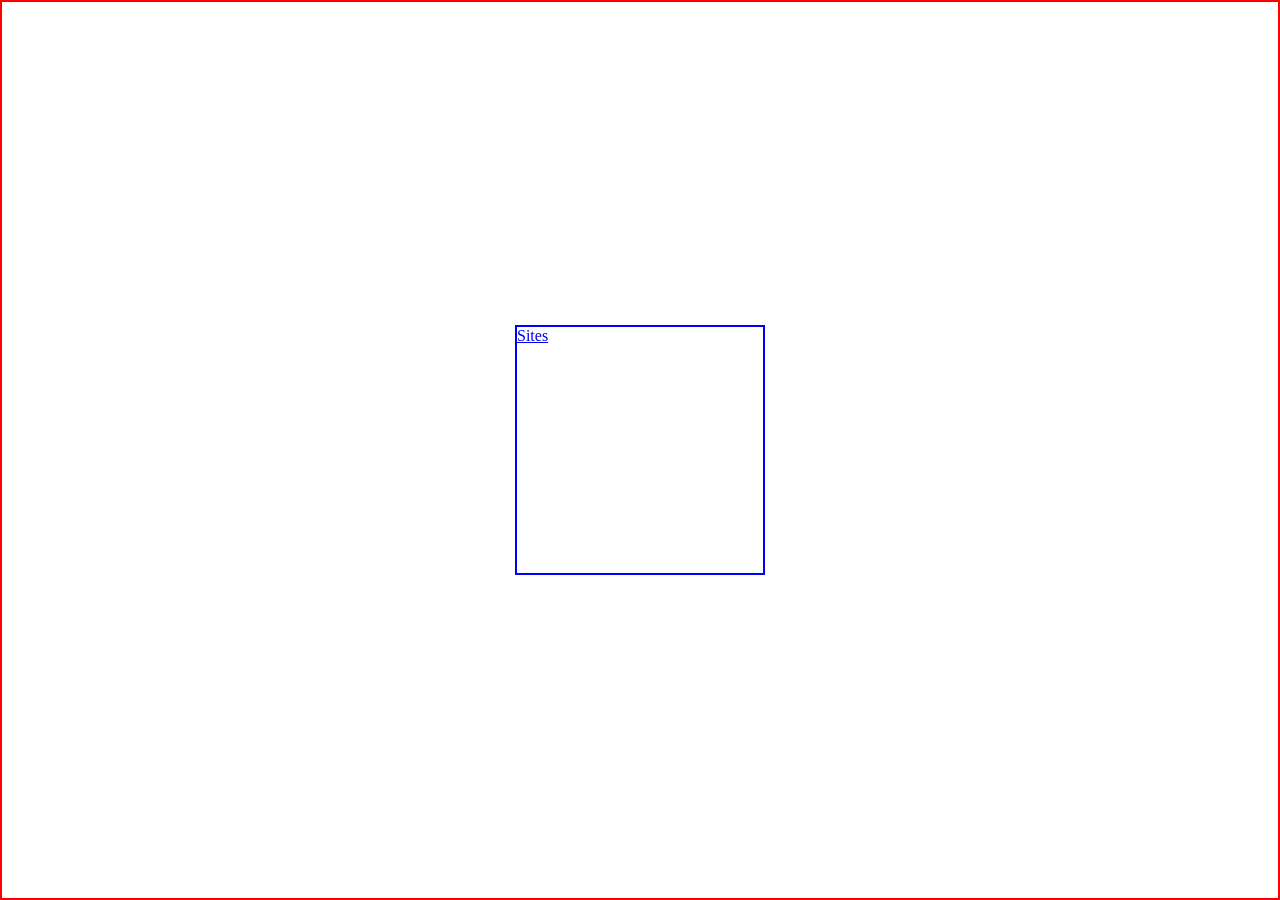
<file: index.html>
<!DOCTYPE html>
<html lang="pt-br">
<head>
    <meta charset="UTF-8">
    <meta name="viewport" content="width=device-width, initial-scale=1.0">
    <title>Display flex</title>
    <link rel="stylesheet" href="./stlye.css">
</head>
<body>
     <header>
        <p>
            <a href="./parte2.html">Sites</a>
        </p>
     </header>
</body>
</html>
</file>
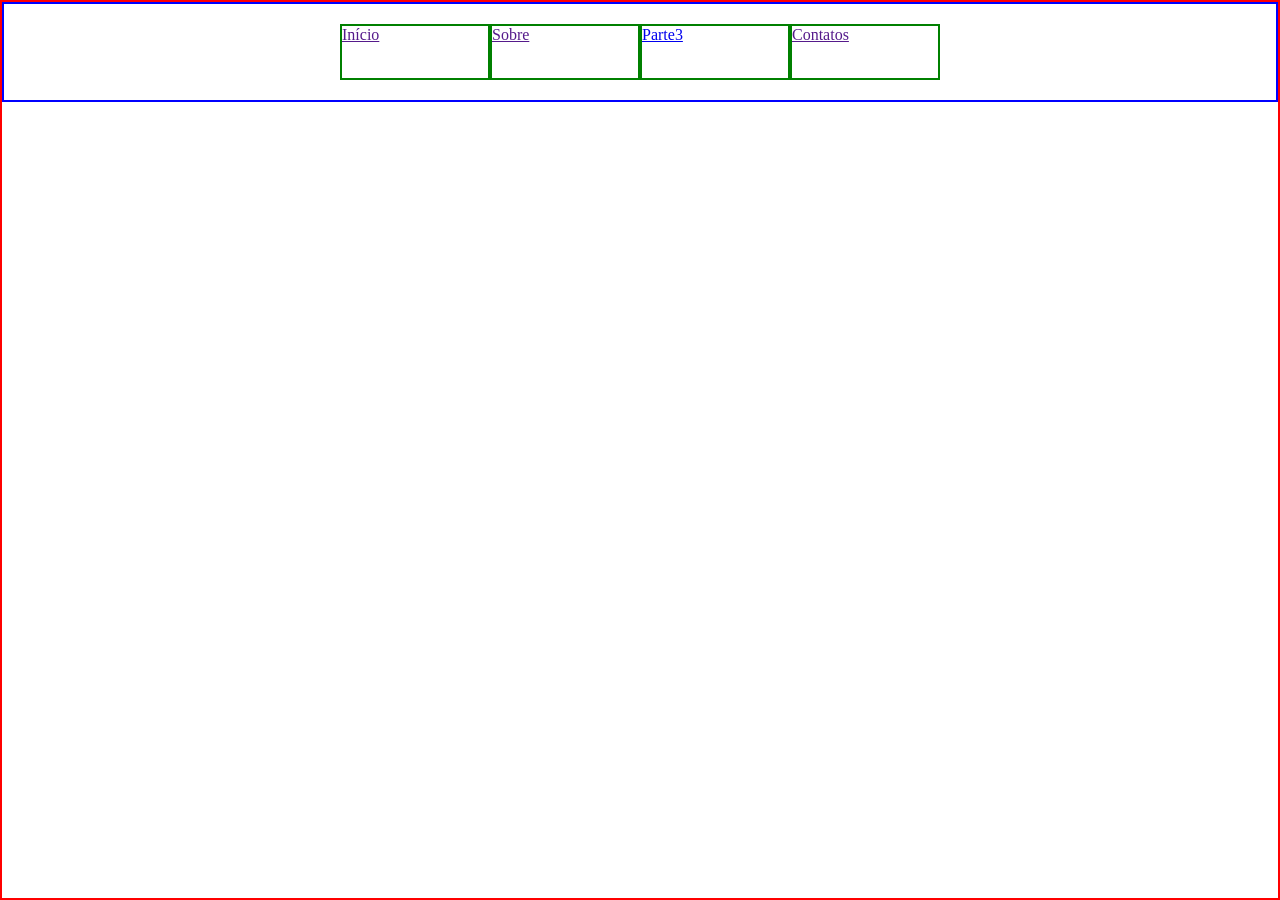
<file: parte2.html>
<!DOCTYPE html>
<html lang="en">
<head>
    <meta charset="UTF-8">
    <meta name="viewport" content="width=device-width, initial-scale=1.0">
    <title>parte2</title>
    <link rel="stylesheet" href="./parte2.css">
</head>
<body>

    <header>
       <a href="">Início</a>
       <a href="">Sobre</a>
       <a href="./parte3.html">Parte3</a>
       <a href="">Contatos</a>
    </header>
    
</body>
</html>
</file>
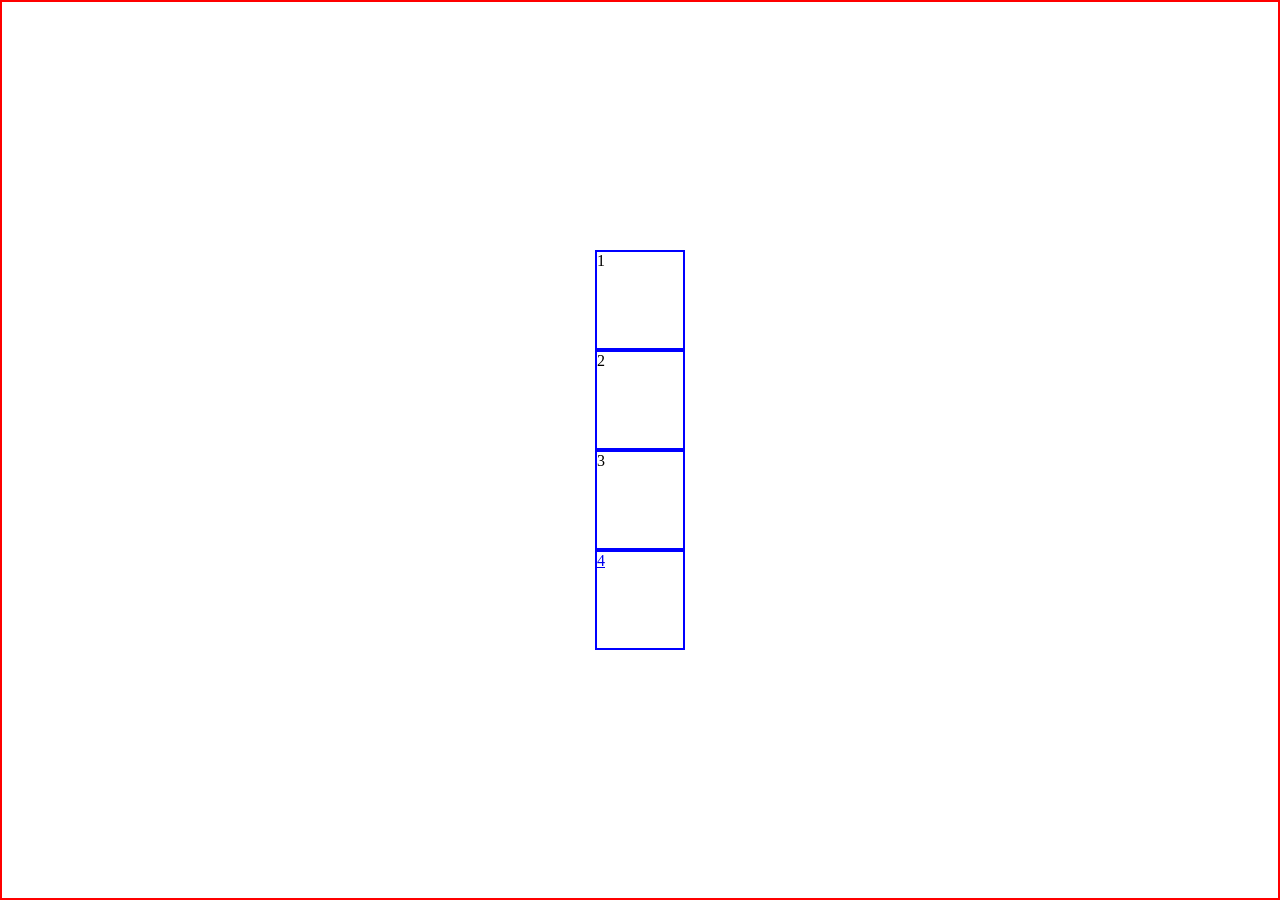
<file: parte3.html>
<!DOCTYPE html>
<html lang="pt-br">
<head>
    <meta charset="UTF-8">
    <meta name="viewport" content="width=device-width, initial-scale=1.0">
    <title>parte3</title>
    <link rel="stylesheet" href="./parte3.css">
</head>
<body>
    <header>
        <p>1</p>
        <p>2</p>
        <p>3</p>
        <a href="./parte4.html">4</a>
    </header>
    
</body>
</html>
</file>
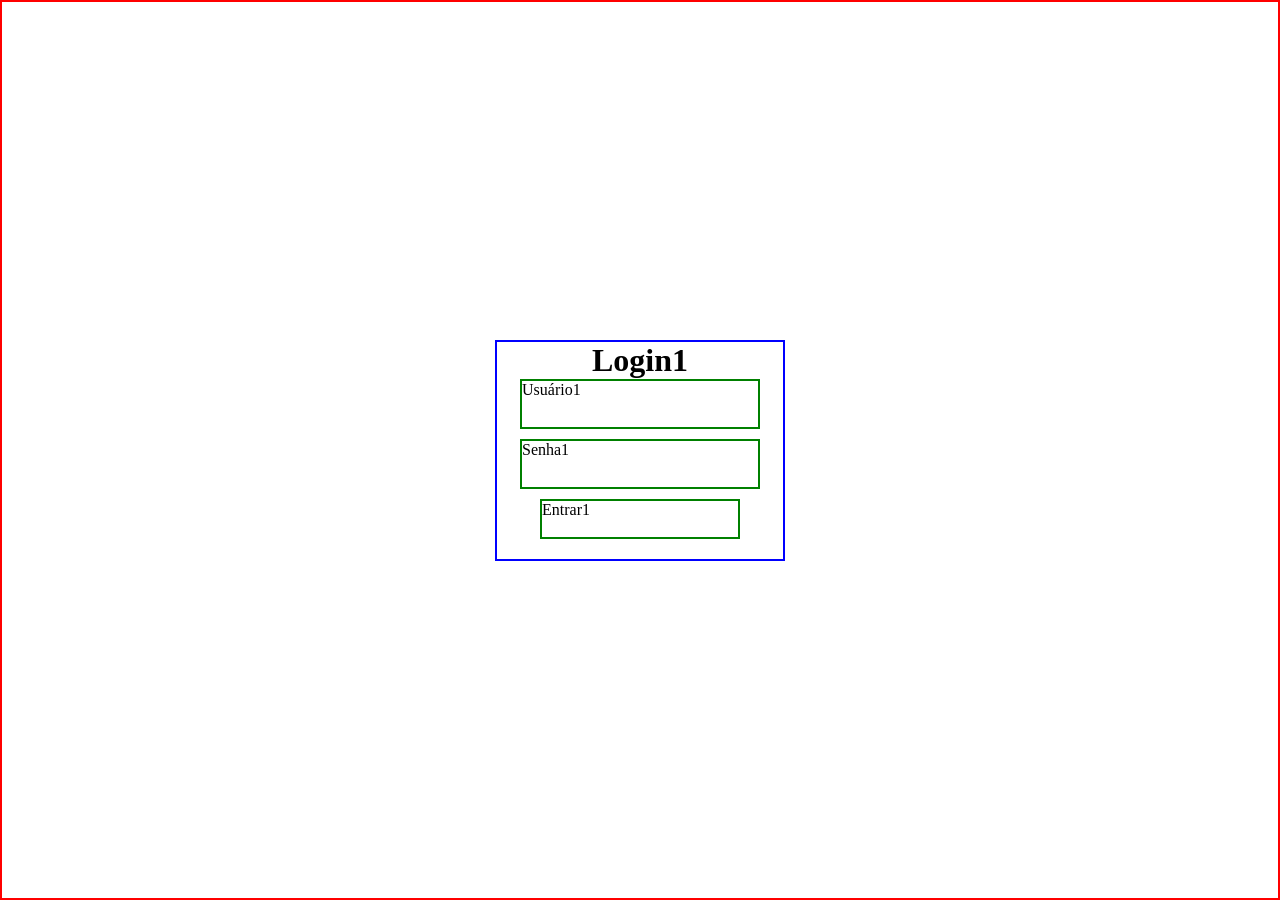
<file: parte4.html>
<!DOCTYPE html>
<html lang="pt-br">
<head>
    <meta charset="UTF-8">
    <meta name="viewport" content="width=device-width, initial-scale=1.0">
    <title>parte4</title>
    <link rel="stylesheet" href="./parte4.css">
</head>
<body>
    <header>
        <div class="Login1">
            <h1>Login1</h1>
        </div>

        <div class="Usuário1">
            <p>Usuário1</p>
        </div>

        <div class="Usuário1">
            <p>Senha1</p>
        </div>

        <div class="Entrar1">
            <p>Entrar1</p>
        </div>
    </header>
    
</body>
</html>
</file>
<file: stlye.css>
*{
    margin: 0px;
    padding: 0px;
    box-sizing: border-box;
}

body{

    border: 2px solid red;
    height: 100vh;
    display: flex;
    align-items: center;
    justify-content: center;

}

header {

    border: 2px solid blue;
    width: 250px;
    height: 250px;
}
</file>
<file: parte2.css>
*{
    margin: 0;
    padding: 0;
    box-sizing:border-box;
}

body{

    border: 2px solid red;
    height: 100vh;

}

header{

    border: 2px solid blue;
    height: 100px;
    display: flex;
    padding: 20px;
    justify-content: center;
}

a{
    border:2px solid green;
    width: 150px;
}
</file>
<file: parte3.css>
*{
    margin: 0;
    padding: 0;
    box-sizing: border-box;
}

body{
    border: 2px solid red;
    height: 100vh;
    display: flex;
    align-items: center;
    justify-content: center;
}
 
p ,a {

    border: 2px solid blue ;
    display: inline-block;
    width: 90px;
    height: 100px;
      
}

header {
    display: flex;
    flex-direction: column;

}
</file>
<file: parte4.css>
*{
    margin: 0;
    padding: 0;
    box-sizing: border-box;
}

body{

    border: 2px solid red;
    display:flex;
    align-items: center;
    justify-content: center;
    height: 100vh;

}

header {

    border: 2px solid blue;
    width: 290px;
    display: flex;
    justify-content: center;
    flex-direction: column;
    align-items: center;

}

.Usuário1, .Usuário1 {
    
    width: 240px;
    height: 50px;
    border: 2px solid green;
    margin-bottom: 10px;
}

.Entrar1{
    width: 200px;
    height: 40px;
    border: 2px solid green;
    margin-bottom: 20px;
}


h1{
    margin: center ;
    text-align: center;
}
</file>
